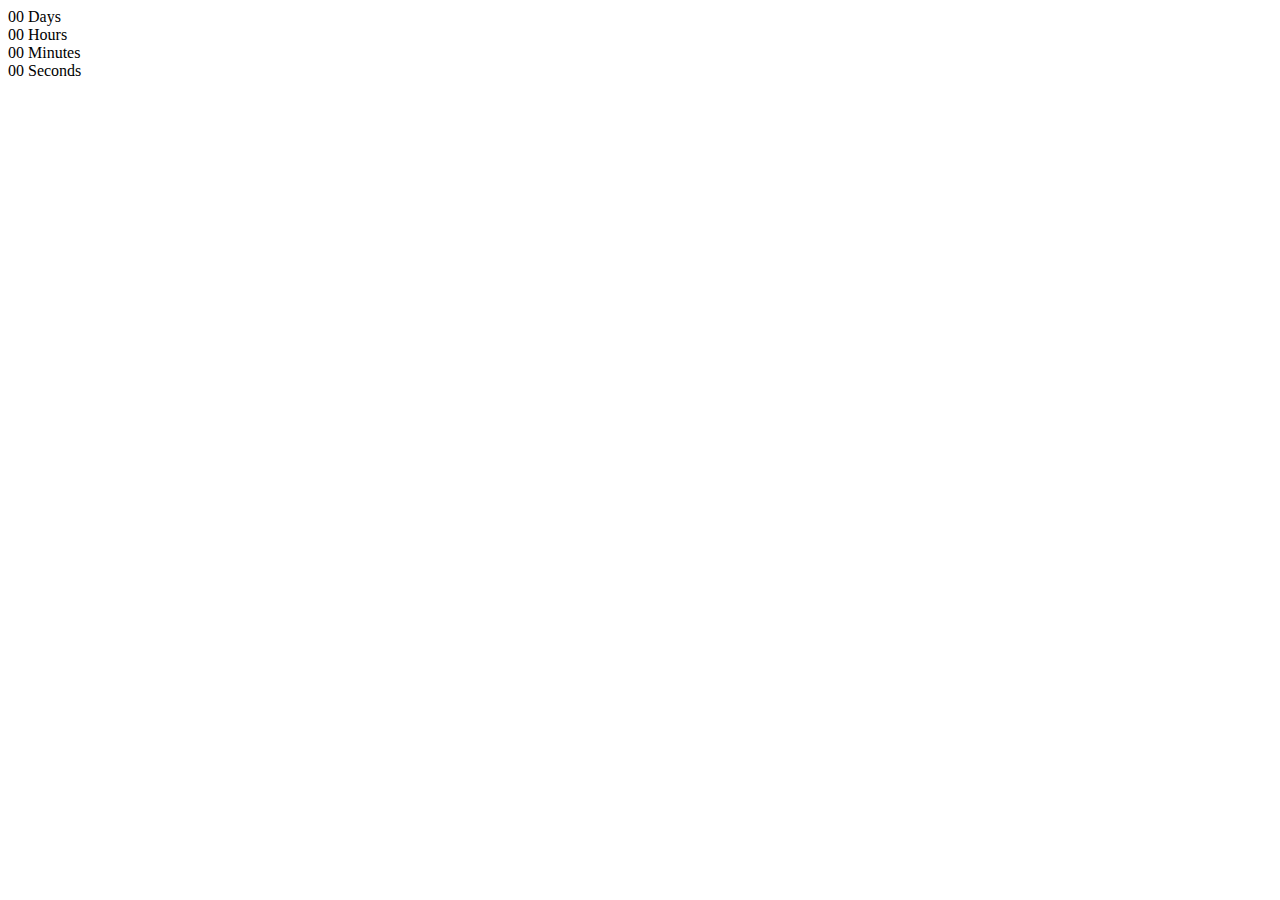
<file: src/index.html>
<!DOCTYPE html>
<html lang="en">
  <head>
    <meta charset="UTF-8" />
    <meta http-equiv="X-UA-Compatible" content="IE=edge" />
    <meta name="viewport" content="width=device-width, initial-scale=1.0" />
    <link rel="preconnect" href="https://fonts.googleapis.com" />

    <title>Document</title>
  </head>
  <body>
    <div class="timer" id="timer-1">
      <div class="field">
        <span class="value" data-value="days">00</span>
        <span class="label">Days</span>
      </div>

      <div class="field">
        <span class="value" data-value="hours">00</span>
        <span class="label">Hours</span>
      </div>

      <div class="field">
        <span class="value" data-value="mins">00</span>
        <span class="label">Minutes</span>
      </div>

      <div class="field">
        <span class="value" data-value="secs">00</span>
        <span class="label">Seconds</span>
      </div>
    </div>
    <script src="./timer-plugin.js"></script>
  </body>
</html>
</file>
